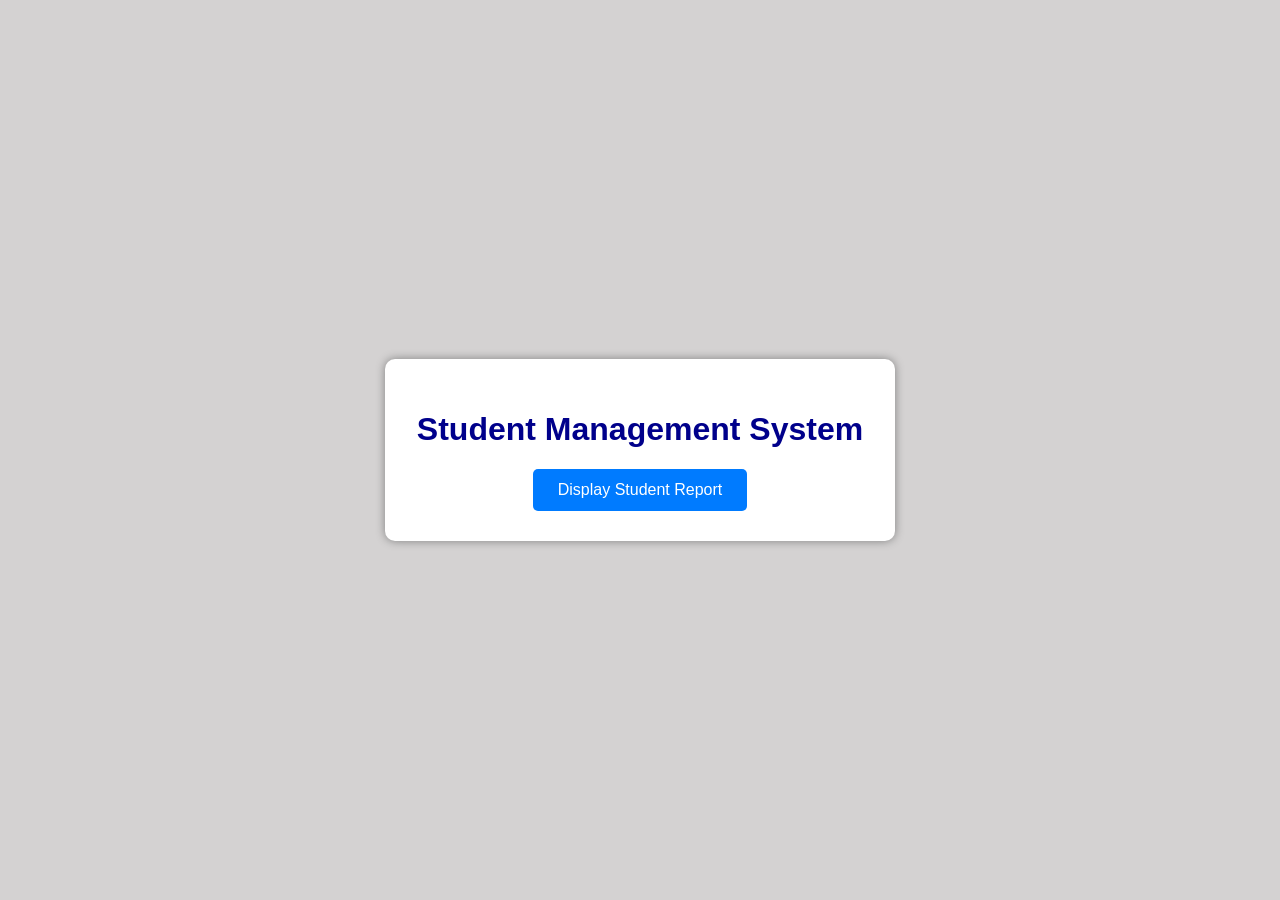
<file: Day-4(JS task)/index.html>
<!doctype html>
<html>
  <head>
    <title>Student Management System</title>
    <link rel="stylesheet" href="styles.css" />
  </head>
  <body>
    <div class="container">
      <h1>Student Management System</h1>

      <button onclick="showReport()">Display Student Report</button>
    </div>

    <script src="script.js"></script>
  </body>
</html>
</file>
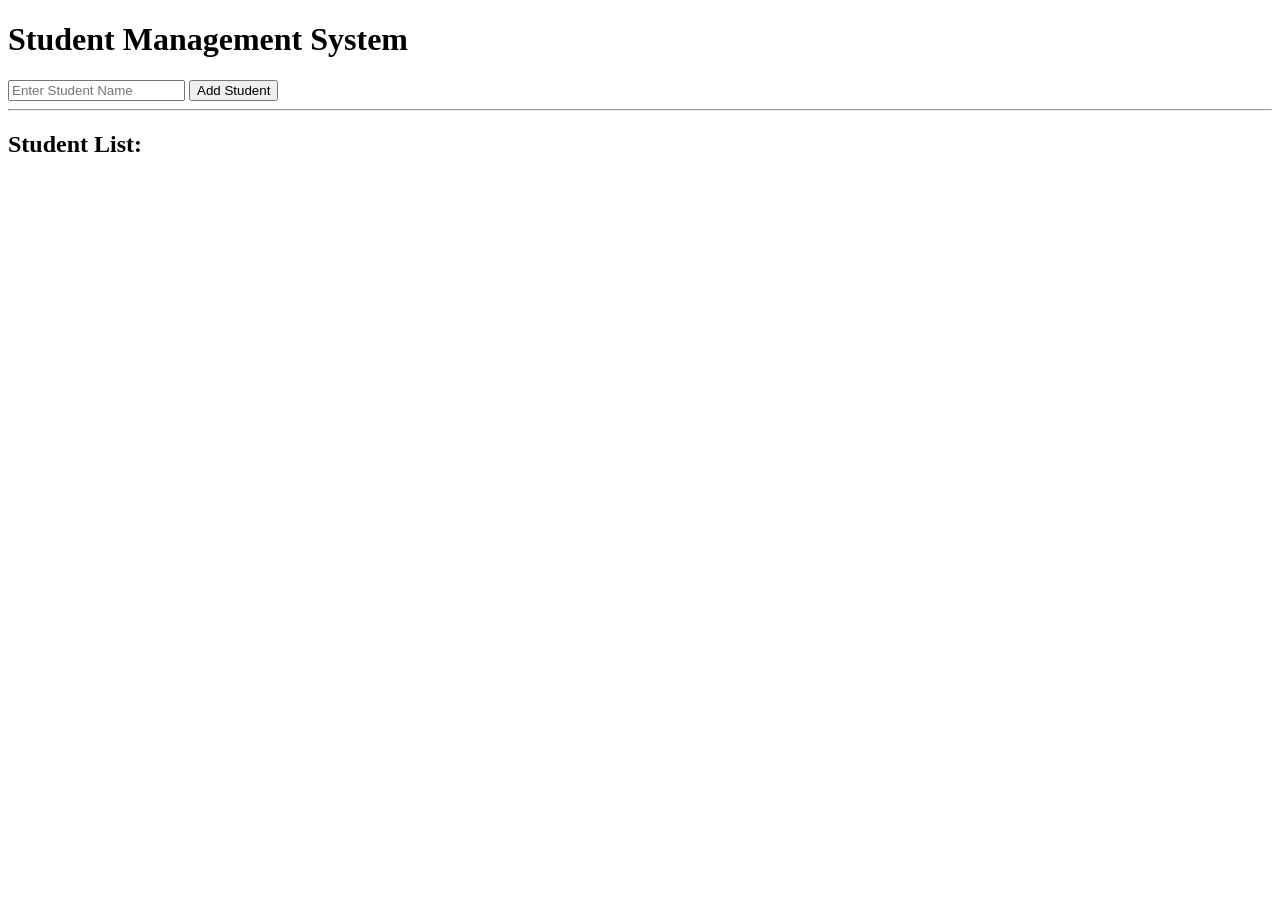
<file: Day-4(JS)/index.html>
<!doctype html>
<html lang="en">
  <head>
    <meta charset="UTF-8" />
    <meta name="viewport" content="width=device-width, initial-scale=1.0" />
    <title>Student Management System</title>
  </head>
  <body>
    <h1>Student Management System</h1>
    <input type="text" id="name" placeholder="Enter Student Name" />

    <button onclick="addstudent()">Add Student</button>

    <hr />

    <h2>Student List:</h2>

    <ul id="list"></ul>

    <script src="script.js"></script>
  </body>
</html>
</file>
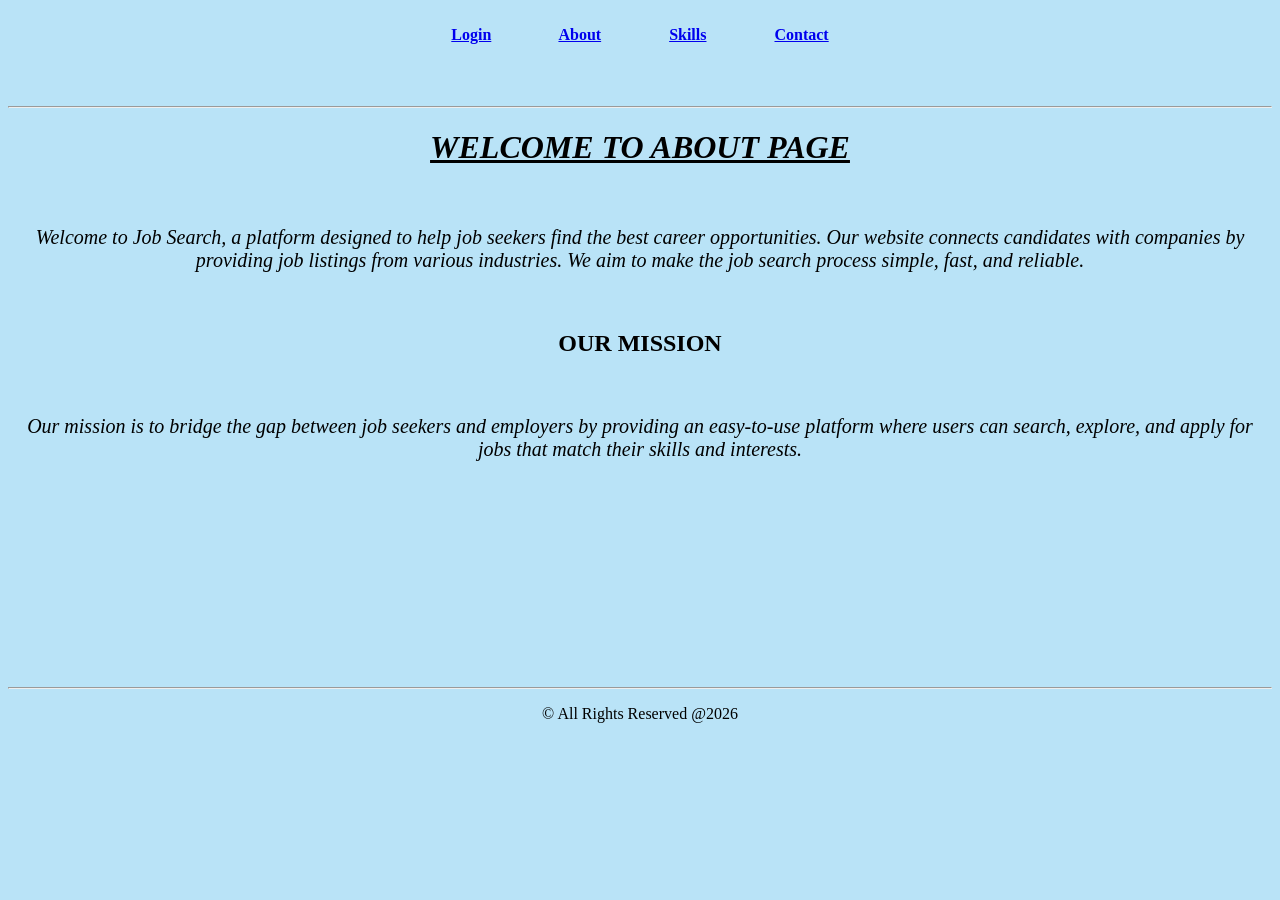
<file: About.html>
<!doctype html>
<html lang="en">
  <head>
    <meta charset="UTF-8" />
    <meta name="viewport" content="width=device-width, initial-scale=1.0" />
    <title>About page</title>
    <link rel="stylesheet" href="styles.css" />
  </head>
  <body style="background-color: rgb(185, 227, 247)">
    <nav>
      <br />
      <center>
        <b
          ><a href="Login.html">Login</a
          >&nbsp;&nbsp;&nbsp;&nbsp;&nbsp;&nbsp;&nbsp;&nbsp;&nbsp;&nbsp;&nbsp;&nbsp;&nbsp;&nbsp;&nbsp;&nbsp;
          <a href="About.html">About</a
          >&nbsp;&nbsp;&nbsp;&nbsp;&nbsp;&nbsp;&nbsp;&nbsp;&nbsp;&nbsp;&nbsp;&nbsp;&nbsp;&nbsp;&nbsp;&nbsp;
          <a href="Skills.html">Skills</a
          >&nbsp;&nbsp;&nbsp;&nbsp;&nbsp;&nbsp;&nbsp;&nbsp;&nbsp;&nbsp;&nbsp;&nbsp;&nbsp;&nbsp;&nbsp;&nbsp;
          <a href="Contact.html">Contact</a></b
        >
      </center>
      <br /><br /><br />
    </nav>
    <hr />
    <i
      ><center>
        <b
          ><u><h1 id="start">WELCOME TO ABOUT PAGE</h1></u></b
        >
      </center></i
    ><br />
    <center>
      <p style="font-style: italic; font-size: 20px">
        Welcome to Job Search, a platform designed to help job seekers find the
        best career opportunities. Our website connects candidates with
        companies by providing job listings from various industries. We aim to
        make the job search process simple, fast, and reliable.
      </p>
    </center>
    <br />
    <center><h2>OUR MISSION</h2></center>
    <br />
    <center>
      <p style="font-size: 20px; font-style: italic">
        Our mission is to bridge the gap between job seekers and employers by
        providing an easy-to-use platform where users can search, explore, and
        apply for jobs that match their skills and interests.
      </p>
    </center>
    <br /><br /><br /><br /><br /><br /><br /><br /><br /><br />
    <br />
  </body>
  <hr />
  <footer>
    <center><p>&copy; All Rights Reserved @2026</p></center>
  </footer>
</html>
</file>
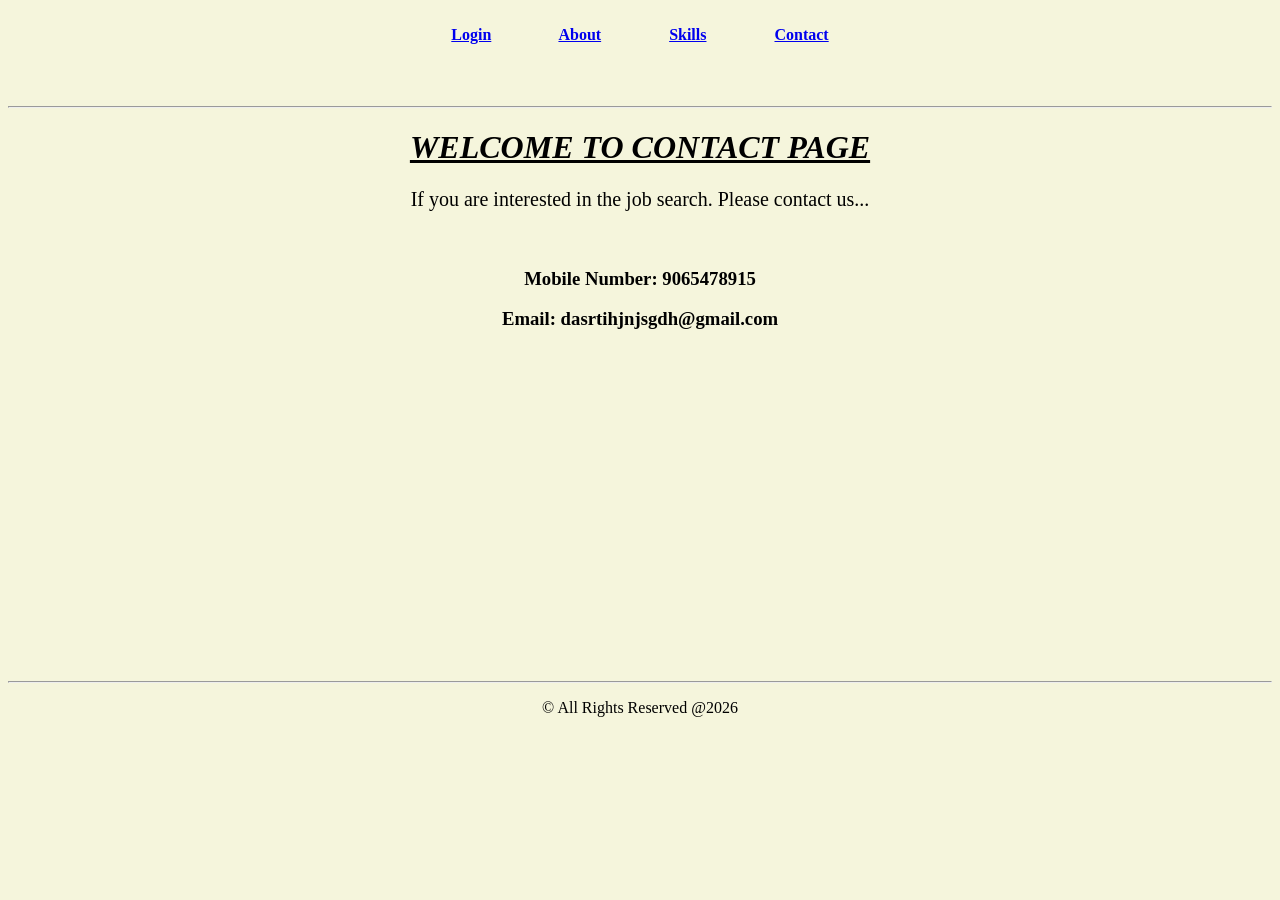
<file: Contact.html>
<!doctype html>
<html lang="en">
  <head>
    <meta charset="UTF-8" />
    <meta name="viewport" content="width=device-width, initial-scale=1.0" />
    <title>Contact page</title>
    <link rel="stylesheet" href="styles.css" />
  </head>
  <body style="background-color: beige">
    <nav>
      <br />
      <center>
        <b
          ><a href="Login.html">Login</a
          >&nbsp;&nbsp;&nbsp;&nbsp;&nbsp;&nbsp;&nbsp;&nbsp;&nbsp;&nbsp;&nbsp;&nbsp;&nbsp;&nbsp;&nbsp;&nbsp;
          <a href="About.html">About</a
          >&nbsp;&nbsp;&nbsp;&nbsp;&nbsp;&nbsp;&nbsp;&nbsp;&nbsp;&nbsp;&nbsp;&nbsp;&nbsp;&nbsp;&nbsp;&nbsp;
          <a href="Skills.html">Skills</a
          >&nbsp;&nbsp;&nbsp;&nbsp;&nbsp;&nbsp;&nbsp;&nbsp;&nbsp;&nbsp;&nbsp;&nbsp;&nbsp;&nbsp;&nbsp;&nbsp;
          <a href="Contact.html">Contact</a></b
        >
      </center>
      <br /><br /><br />
    </nav>
    <hr />
    <i
      ><center>
        <b
          ><u><h1 id="start">WELCOME TO CONTACT PAGE</h1></u></b
        >
      </center></i
    >
    <center>
      <p style="font-size: 20px">
        If you are interested in the job search. Please contact us...
      </p>
      <br />
      <center><h3>Mobile Number: 9065478915</h3></center>
      <center><h3>Email: dasrtihjnjsgdh@gmail.com</h3></center>
    </center>
    <br /><br /><br /><br /><br /><br /><br /><br /><br /><br />
    <br /><br /><br /><br /><br /><br /><br /><br />
  </body>
  <hr />
  <footer>
    <center><p>&copy; All Rights Reserved @2026</p></center>
  </footer>
</html>
</file>
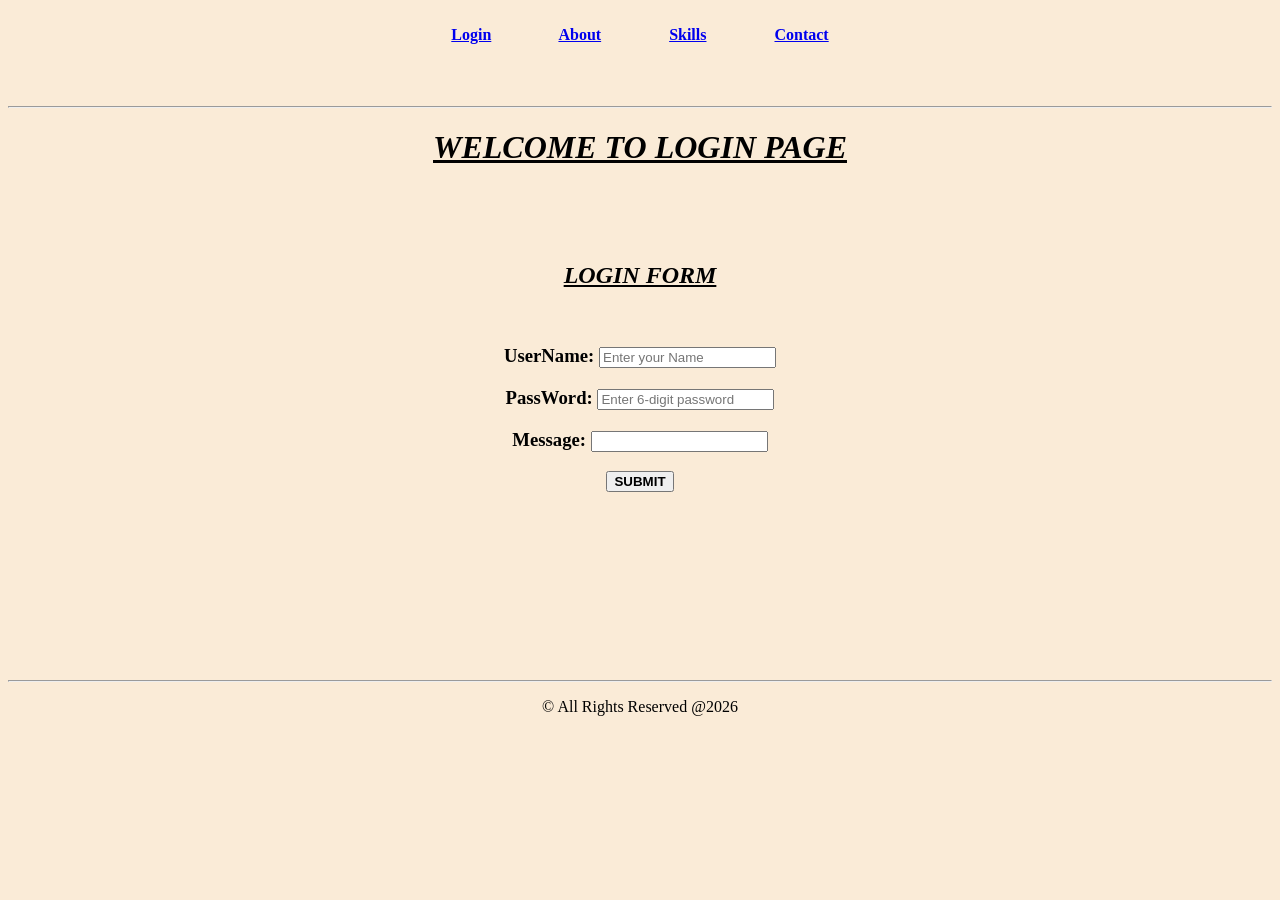
<file: Login.html>
<!doctype html>
<html lang="en">
  <head>
    <meta charset="UTF-8" />
    <meta name="viewport" content="width=device-width, initial-scale=1.0" />
    <title>Login page</title>
    <link rel="stylesheet" href="styles.css">
    
  </head>
  <body style="background-color: antiquewhite;">
    
    <nav><br>
      <center><b><a href="Login.html" >Login</a
      >&nbsp;&nbsp;&nbsp;&nbsp;&nbsp;&nbsp;&nbsp;&nbsp;&nbsp;&nbsp;&nbsp;&nbsp;&nbsp;&nbsp;&nbsp;&nbsp;
      <a href="About.html">About</a
      >&nbsp;&nbsp;&nbsp;&nbsp;&nbsp;&nbsp;&nbsp;&nbsp;&nbsp;&nbsp;&nbsp;&nbsp;&nbsp;&nbsp;&nbsp;&nbsp;
      <a href="Skills.html">Skills</a
      >&nbsp;&nbsp;&nbsp;&nbsp;&nbsp;&nbsp;&nbsp;&nbsp;&nbsp;&nbsp;&nbsp;&nbsp;&nbsp;&nbsp;&nbsp;&nbsp;
      <a href="Contact.html">Contact</a></center></b>
      <br><br><br>
    </nav>
    <hr />
    <h1 id="main">WELCOME TO LOGIN PAGE</h1>
    
    <br /><br /><br />
    <center>
<h2 style="font-style: oblique;"><b><u>LOGIN FORM</u></b></h2><br>
<form>
<h3>UserName:
<label><input type="text" placeholder="Enter your Name" ></label></h3>
<h3>PassWord:
<label><input type="password" placeholder="Enter 6-digit password" ></label></h3>
<h3>Message:
<label><input type="text" ></label></h3>
<button><b>SUBMIT</button></b></center>

    <br /><br /><br /><br /><br /><br /><br /><br /><br /><br />
   
  </body>
  <hr />
  <footer>
    <center><p>&copy; All Rights Reserved @2026</p></center>
  </footer>
</html>
</file>
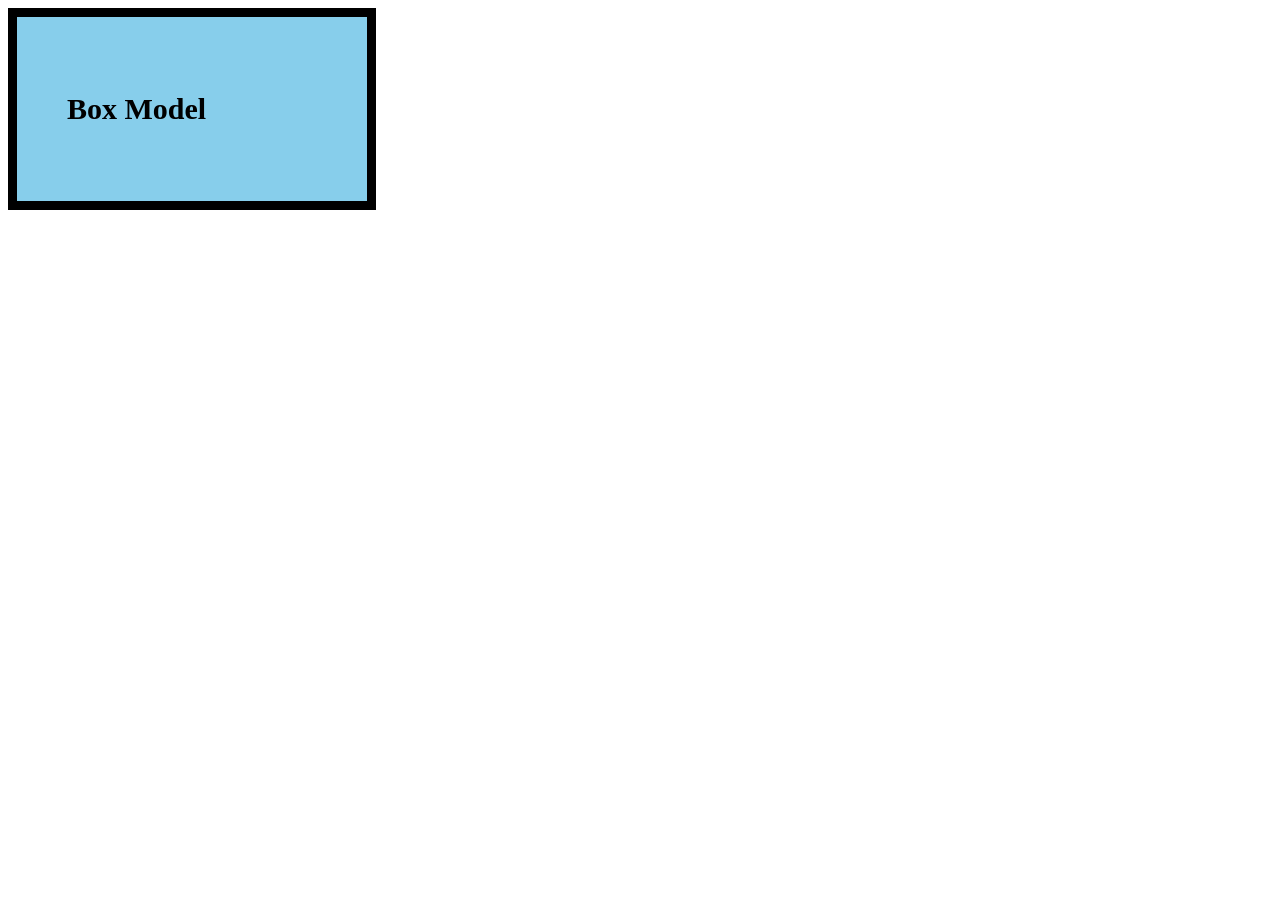
<file: Day-3(CSS)/day-3 css(box model).html>
<!doctype html>
<html lang="en">
  <head>
    <meta charset="UTF-8" />
    <meta name="viewport" content="width=device-width, initial-scale=1.0" />
   <title>CSS 3 rgb</title>
<style>
*{
box-sizing:content-box;
}
.box{
width:250px;
padding:50px;
border:9px solid black;
/*margin:30px;*/
background:#87ceeb;
font-size:20px;
}
</style>
  </head>
  <body>
<div class="box">
<h2>Box Model</h2>
</div>
  </body>
</html>
</file>
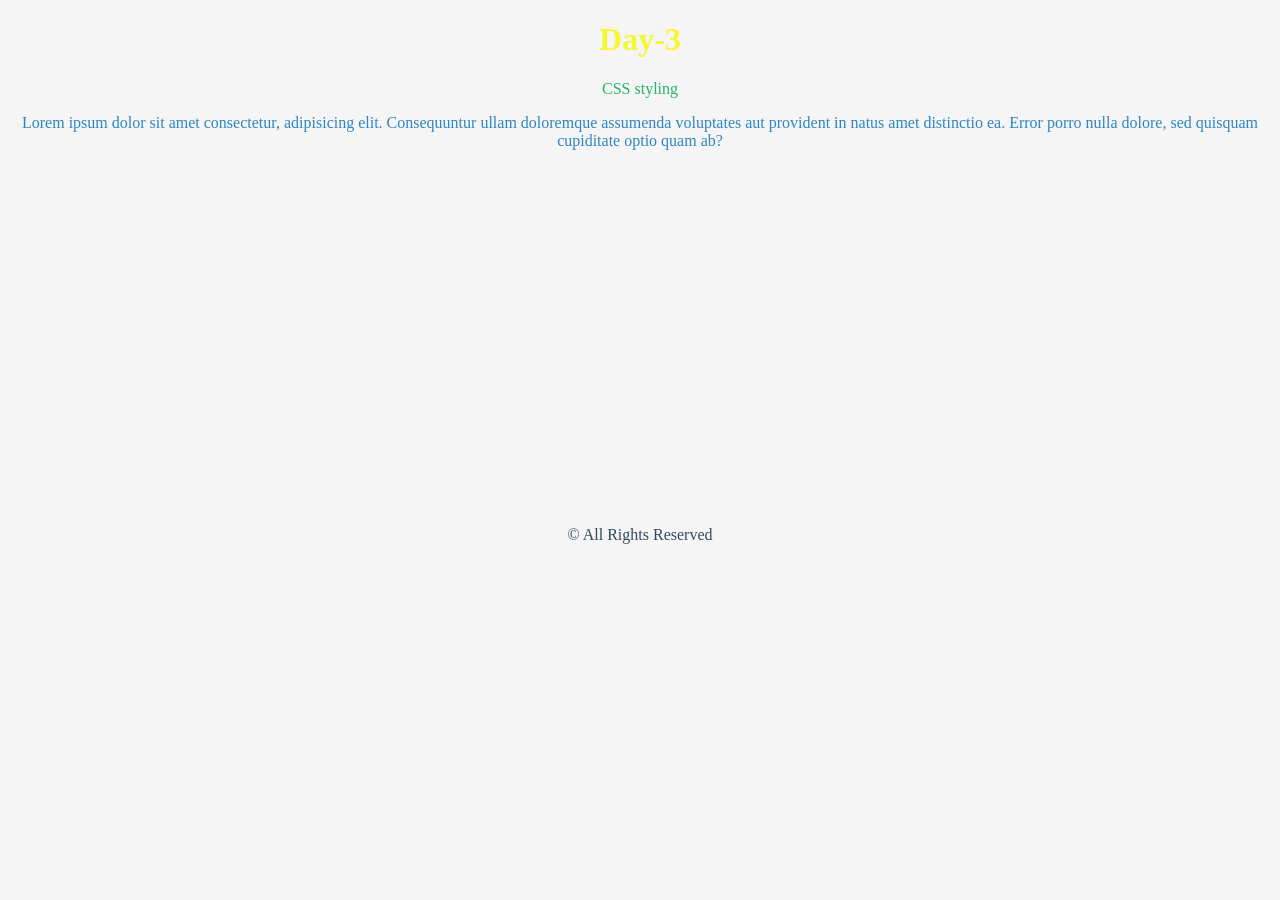
<file: Day-3(CSS)/day-3 css(hex colors).html>
<!doctype html>
<html lang="en">
  <head>
    <meta charset="UTF-8" />
    <meta name="viewport" content="width=device-width, initial-scale=1.0" />
   <center> <title>CSS 3 hex colors</title>
  </head>
  <body style="background-color:#F5F5F5">
<h1 style="color:#F5F733">Day-3</h1>
<p style="color:#28B463">CSS styling</p>
 <p style="color:#2E86C1">Lorem ipsum dolor sit amet consectetur, adipisicing elit. Consequuntur ullam doloremque assumenda voluptates aut provident in natus amet distinctio ea. Error porro nulla dolore, sed quisquam cupiditate optio quam ab?</p></center>
<br><br><br><br><br><br><br><br><br><br><br><br><br><br><br><br><br><br><br><br>
<center><footer style="color:#34495e">&copy All Rights Reserved</footer></center>

  </body>
</html>
</file>
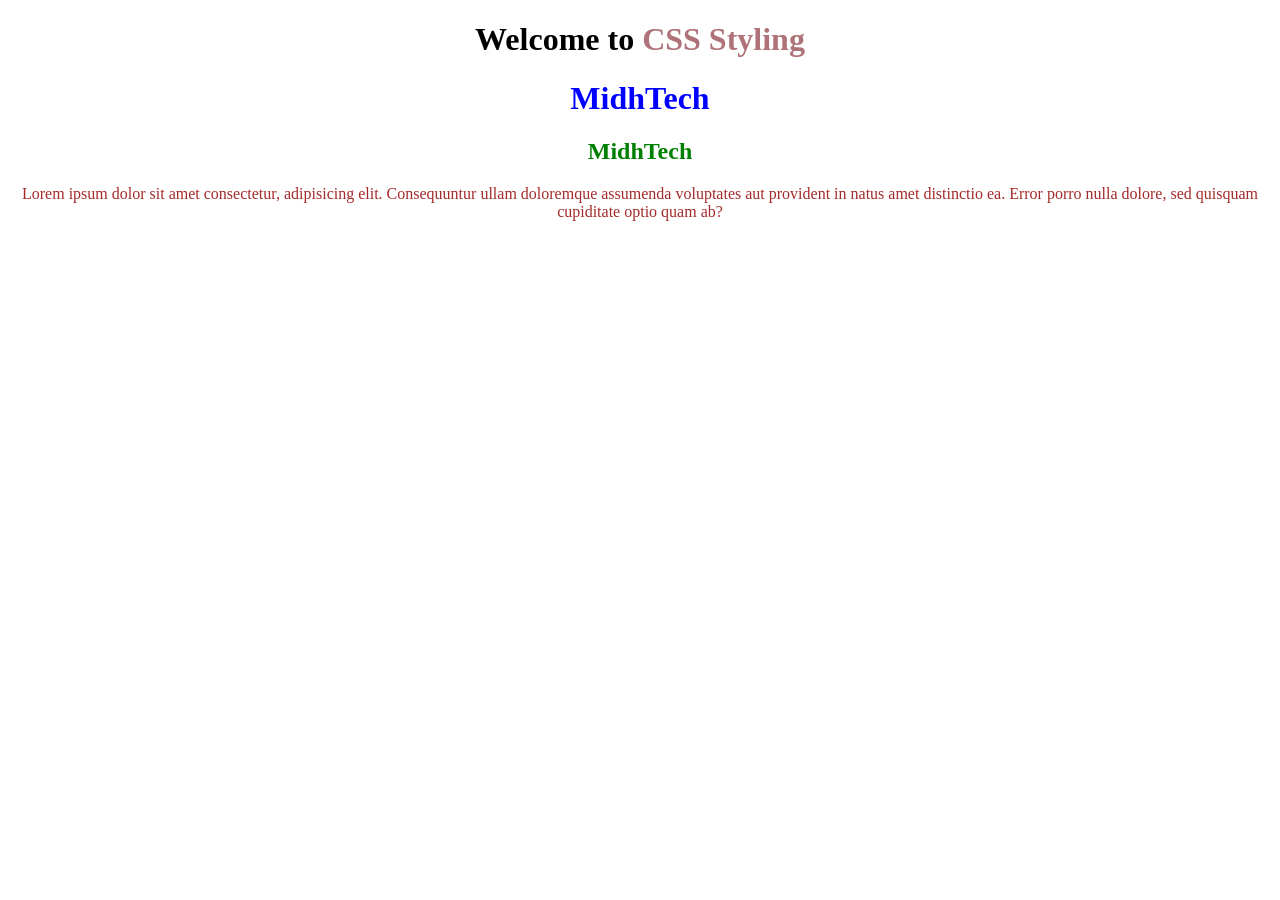
<file: Day-3(CSS)/day-3 css(named colors).html>
<!doctype html>
<html lang="en">
  <head>
    <meta charset="UTF-8" />
    <meta name="viewport" content="width=device-width, initial-scale=1.0" />
    <center><title>CSS 3 Named colors</title>
  </head>
  <body>

    <h1 class="main">Welcome to <span style="color:rgba(120,20,30,0.6)">CSS Styling</span> </h1>
     <h1 style="color:blue">MidhTech</h1>
<h2 style="color:green">MidhTech</h2>
<p style="color:brown">Lorem ipsum dolor sit amet consectetur, adipisicing elit. Consequuntur ullam doloremque assumenda voluptates aut provident in natus amet distinctio ea. Error porro nulla dolore, sed quisquam cupiditate optio quam ab?</p></center>
  </body>
</html>
</file>
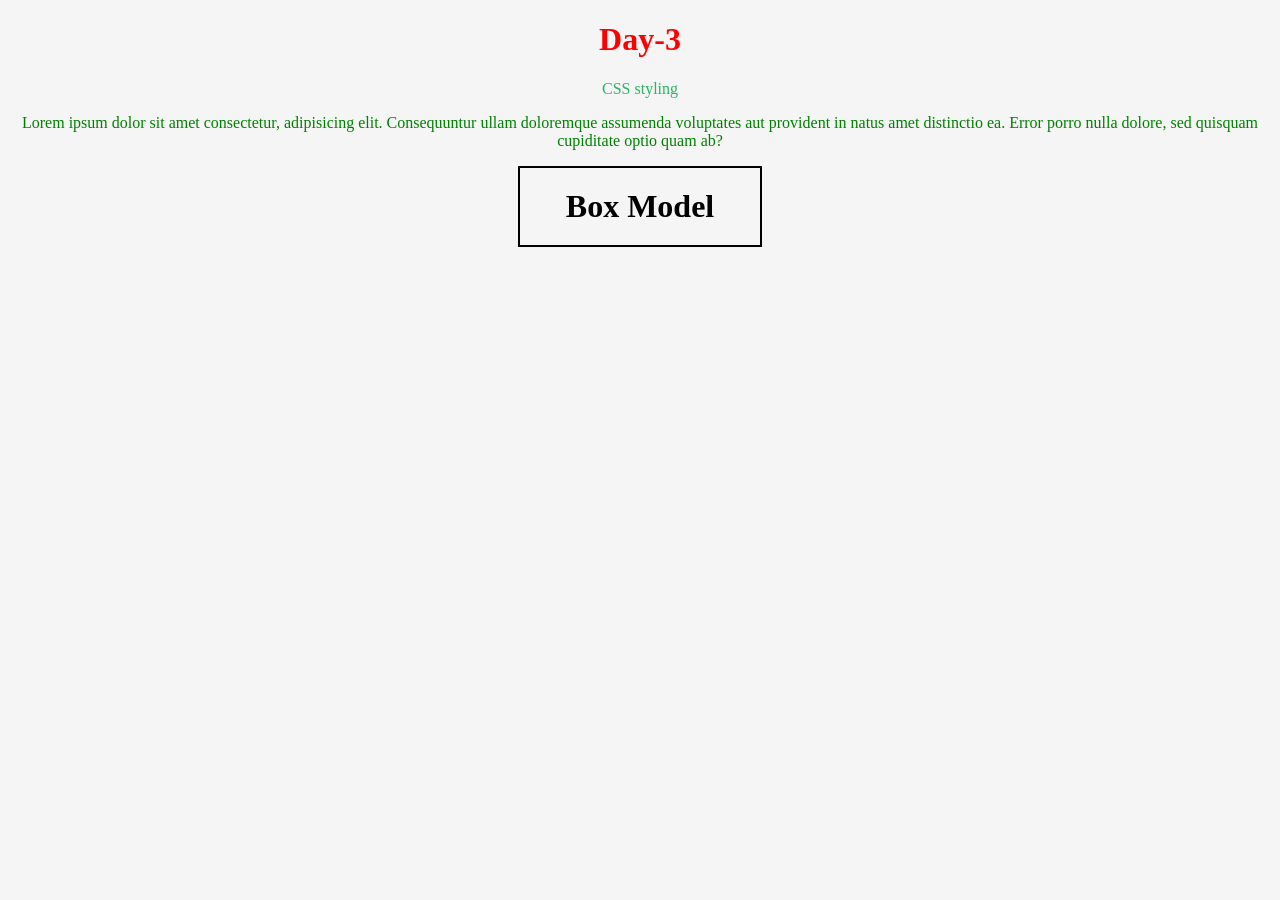
<file: Day-3(CSS)/day-3 css(rgb).html>
<!doctype html>
<html lang="en">
  <head>
    <meta charset="UTF-8" />
    <meta name="viewport" content="width=device-width, initial-scale=1.0" />
   <center> <title>CSS 3 rgb</title>
<style>
.box{
width:200px;
padding:20px;
border:2px solid black;
margin:10px;

}
</style>
  </head>
  <body style="background-color:rgb(245,245,245)">
<h1 style="color:rgb(255,0,0)">Day-3</h1>
<p style="color:#28B463">CSS styling</p>
 <p style="color:rgb(0,128,0)">Lorem ipsum dolor sit amet consectetur, adipisicing elit. Consequuntur ullam doloremque assumenda voluptates aut provident in natus amet distinctio ea. Error porro nulla dolore, sed quisquam cupiditate optio quam ab?</p></center>
<center><h1 class="box">Box Model</h1></center>
  </body>
</html>
</file>
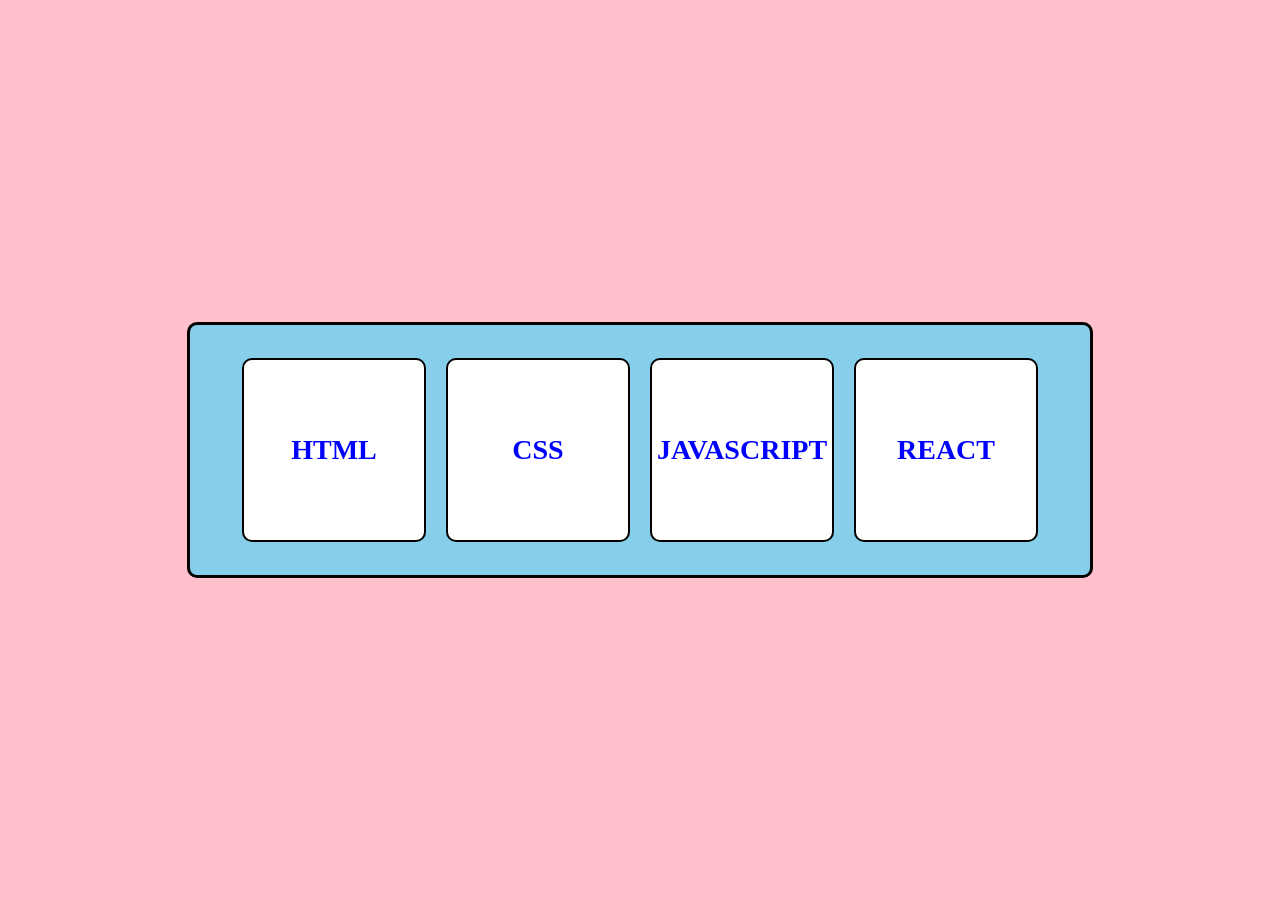
<file: Day-3(CSS)/flexbox.html>
<!doctype html>
<html lang="en">
<head>
<meta charset="UTF-8" />
<meta name="viewport" content="width=device-width, initial-scale=1.0" />
<title>flexbox</title>
<style>
body{
margin:0;
display:flex;
justify-content:center;
align-items:center;
height:100vh; 
background:pink;
}
.box{
width:900px;
height:250px;
background:skyblue;
border:3px solid black;
display:flex;
border-radius:10px;
justify-content:center;
align-items:center;
gap:20px;
}
.card{
width:180px;
height:180px;
background:white;
color:blue;
border-radius:10px;
border:2px solid black;
flex-shrink: 0;
display:flex;
justify-content:center;
align-items:center;
font-size:28px;
font-weight:bold;

</style>
</head>
<body>
<div class="box">
<div class="card">HTML</div>
<div class="card">CSS</div>
<div class="card">JAVASCRIPT</div>
<div class="card">REACT</div>
</div>
</body>
</html>
</file>
<file: Day-4(JS task)/styles.css>
body {
  margin: 0;
  padding: 0;
  background: #d4d2d2;
  font-family: Arial, sans-serif;
  display: flex;
  justify-content: center;
  align-items: center;
  height: 100vh;
}
.container {
  width: 450px;
  background: white;
  text-align: center;
  padding: 30px;
  border-radius: 10px;
  box-shadow: 0 0 10px gray;
}

h1 {
  color: darkblue;
}
button {
  background: #007bff;
  color: white;
  border: none;
  padding: 12px 25px;
  font-size: 16px;
  border-radius: 5px;
  cursor: pointer;
}
button:hover {
  background: hsla(107, 96%, 20%, 0.732);
  transition: 0.7s;
  transform: scale(1.1);
}
</file>
<file: styles.css>
#main {
  font-weight: bold;
  font-style: italic;
  text-decoration: underline;
  text-align: center;
}
#main:hover {
  color: rgb(11, 135, 42);
  transition: 0.7s;
  transform: scale(1.1);
}
#start:hover {
  color: rgb(11, 135, 42);
  transition: 0.7s;
  transform: scale(1.1);
}
button:hover {
  background-color: green;
  color: white;
}
nav :hover {
  color: #db0e30;
  transition: 0.7s;
  transform: scale(1.1);
}
</file>
